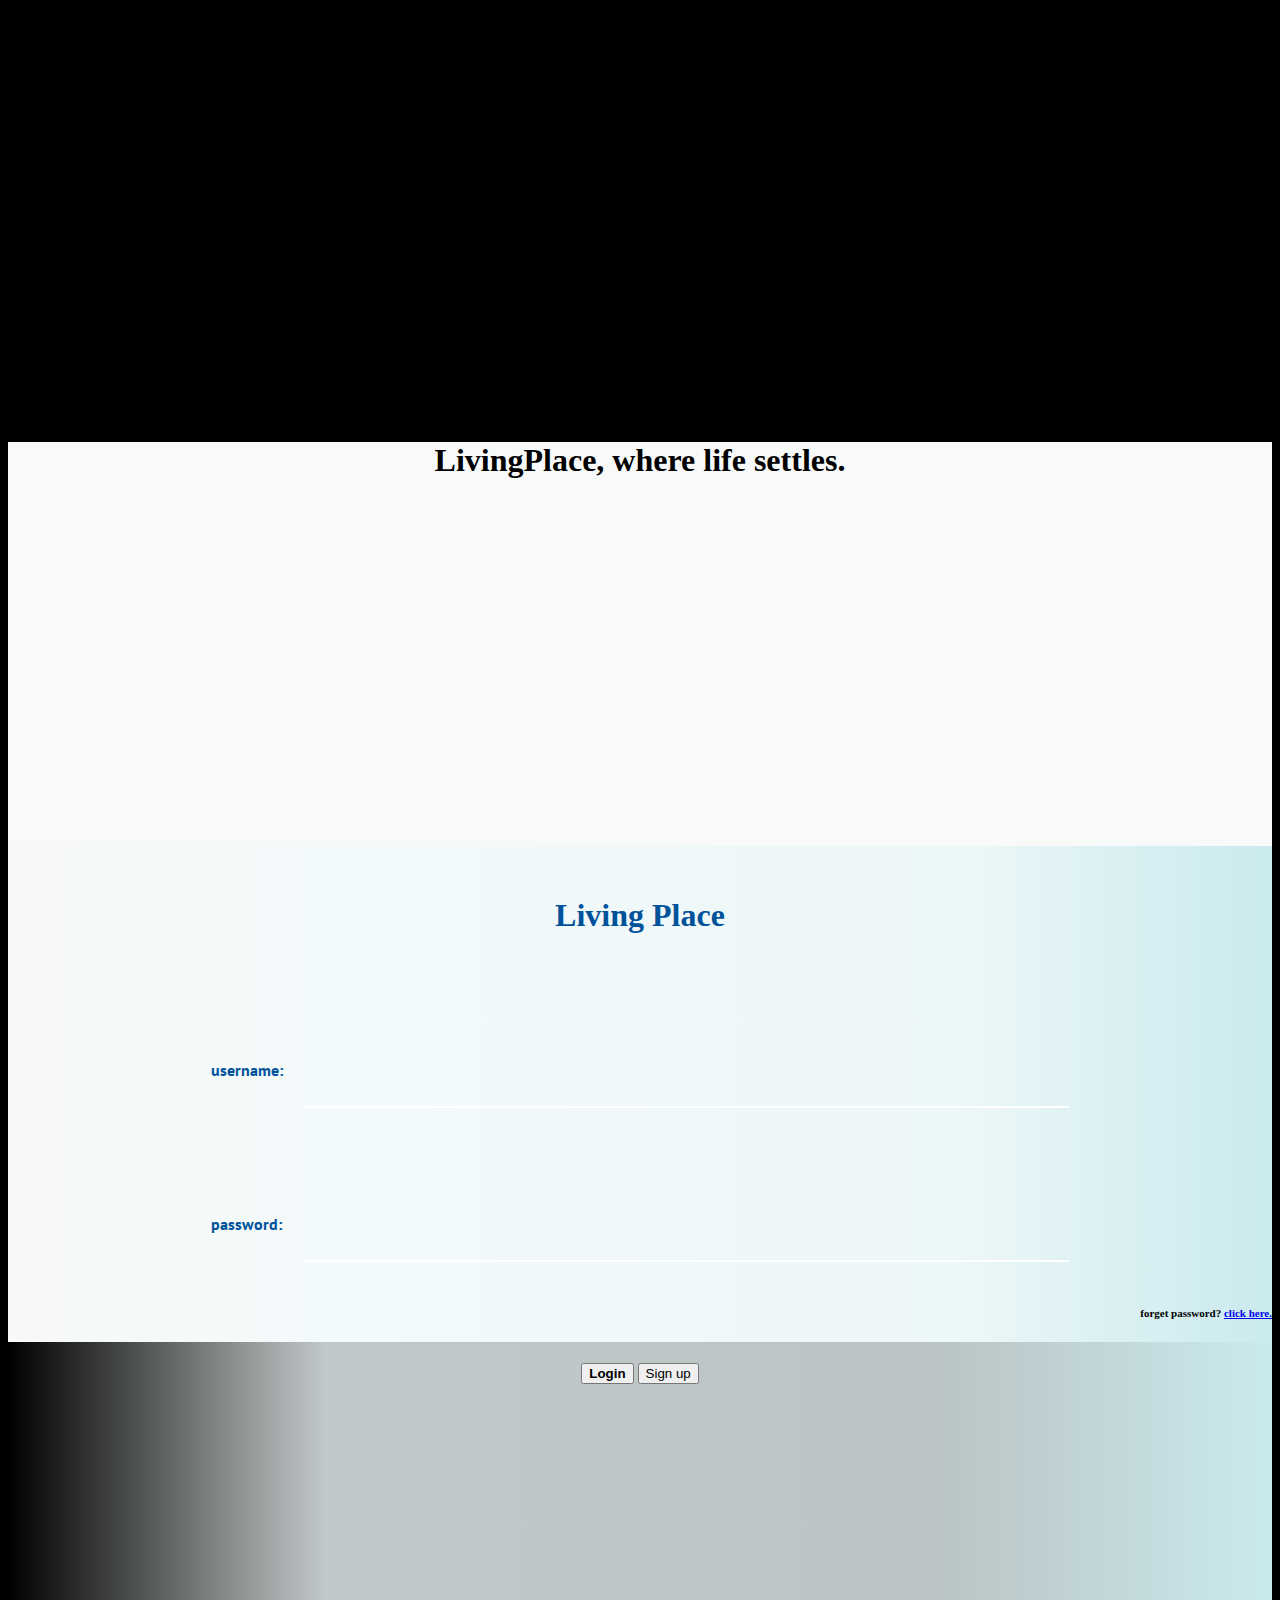
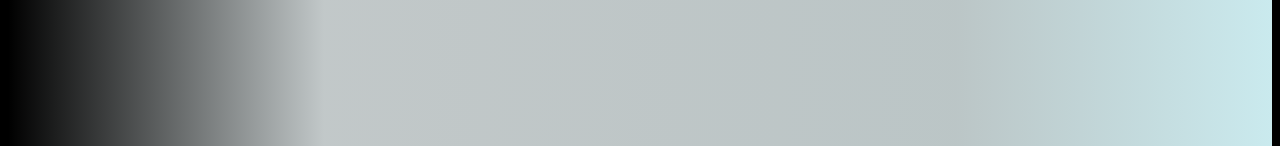
<file: index.html>
<!doctype html>
<html lang="en">
  <head>
        <link rel="stylesheet" type="text/css" href="css/mainPage.css">
    <!-- Required meta tags -->
    <meta charset="utf-8">
    <meta name="viewport" content="width=device-width, initial-scale=1, shrink-to-fit=no">

    <!-- Bootstrap CSS -->
    <link href="https://fonts.googleapis.com/css?family=Thasadith" rel="stylesheet">
    <link href="https://fonts.googleapis.com/css?family=PT+Sans" rel="stylesheet">
    <link href="https://fonts.googleapis.com/css?family=Lobster" rel="stylesheet">
    <link rel="stylesheet" href="https://stackpath.bootstrapcdn.com/bootstrap/4.2.1/css/bootstrap.min.css" integrity="sha384-GJzZqFGwb1QTTN6wy59ffF1BuGJpLSa9DkKMp0DgiMDm4iYMj70gZWKYbI706tWS" crossorigin="anonymous">

    <title>LivingSpace - Simple Life</title>
  </head>
  <body>

    <div class="container-fluid left">
        <div class="row">
            <div class="col-8">
                <h1 style="margin-top:35%;color:black;">LivingPlace, where life settles.</h1>
            </div>
            <div class="col-lg right">
                <div class="container">
<!-- This is signup screen-->      
                    <div id="signUpForm">
                        <h1 style="font-size:25px;color:#00539B">Living Place Sign up</h1>
                        <br><br>
                        <form>
                                <div class="username">
                                        <span style="font-family: 'PT Sans', sans-serif;font-weight:700;font-size:18px;color:#00539B">first name:</span><input type="text" class="mobileInput" name="fname" required oninvalid="this.setCustomValidity('Please enter username')" oninput="setCustomValidity('')">
                                </div>
                                    <div class="username">
                                            <span style="font-family: 'PT Sans', sans-serif;font-weight:700;font-size:18px;color:#00539B">last name: </span><input type="text" class="mobileInput" name="lname" required oninvalid="this.setCustomValidity('Please enter username')" oninput="setCustomValidity('')">
                                        </div>
                                        <div class="username">
                                                <span style="font-family: 'PT Sans', sans-serif;font-weight:700;font-size:18px;color:#00539B">telephone: </span><input type="number" class="mobileInput" name="phoneNO" required oninvalid="this.setCustomValidity('Please enter username')" oninput="setCustomValidity('')">
                                        </div>
                            <div class="username">
                                    <span style="font-family: 'PT Sans', sans-serif;font-weight:700;font-size:18px;color:#00539B">username:</span><input type="text" class="mobileInput" name="username" required oninvalid="this.setCustomValidity('Please enter username')" oninput="setCustomValidity('')">
                                </div>
                                <div class="username">
                                        <span style="font-family: 'PT Sans', sans-serif;font-weight:700;font-size:18px;color:#00539B">password:</span><input type="password" class="mobileInput" name="password" required oninvalid="this.setCustomValidity('Please enter password')" oninput="setCustomValidity('')">
                                </div>
                                <div class="username">
                                        <span style="font-family: 'PT Sans', sans-serif;font-weight:700;font-size:18px;color:#00539B">email:</span><input style="margin-right:-25px;" class="mobileInput" type="text" name="email" required oninvalid="this.setCustomValidity('Please enter email address')" oninput="setCustomValidity('')">
                                </div>
                                 
                            <div><h6 class="forgetPass">Already have an account? <a href="#" id="fyp">Click here</a>.</h6></div><br>
                                <button type="submit" class="btn btn-outline-dark btn-md"><strong>Sign up</strong></button>
                            </div>
                            </form>
                    </div>
<!-- This is default screen-->

<div class="center loginForm" id="getStarted">
                    <h1 id="logform" style="color:#00539B">Living Place</h1>
                    <br>
                    <form>
                        <div class="username">
                            <span style="font-family: 'PT Sans', sans-serif;font-weight:700;margin-right:20px;color:#00539B">username:</span><input type="text" name="username" required oninvalid="this.setCustomValidity('Please enter username')" oninput="setCustomValidity('')">
                        </div>
                        <div class="password">
                                <span style="font-family: 'PT Sans', sans-serif;font-weight:700;margin-right:20px;color:#00539B">password:</span><input type="password" name="password" required oninvalid="this.setCustomValidity('Please enter password')" oninput="setCustomValidity('')">
                        </div>
                        <div>
                           <h6 class= "forgetPass">forget password? <a href="dashboard.html">click here.</a></h6>
                        <br>
                    </div>
                    <div>
                        <a href="#"><button type="submit" class="btn btn-outline-dark btn-md"><strong>Login</strong></button></a>
                        <button id="signup" class="btn btn-danger">Sign up</button>
                    </div>
                    </form>
                </div>
                </div>
            </div>
        </div>
    </div> 

    <!-- Optional JavaScript -->
    <!-- jQuery first, then Popper.js, then Bootstrap JS -->
    <script src="https://code.jquery.com/jquery-3.3.1.min.js" integrity="sha256-FgpCb/KJQlLNfOu91ta32o/NMZxltwRo8QtmkMRdAu8=" crossorigin="anonymous"></script>
    <script src="https://cdnjs.cloudflare.com/ajax/libs/popper.js/1.14.6/umd/popper.min.js" integrity="sha384-wHAiFfRlMFy6i5SRaxvfOCifBUQy1xHdJ/yoi7FRNXMRBu5WHdZYu1hA6ZOblgut" crossorigin="anonymous"></script>
    <script src="https://stackpath.bootstrapcdn.com/bootstrap/4.2.1/js/bootstrap.min.js" integrity="sha384-B0UglyR+jN6CkvvICOB2joaf5I4l3gm9GU6Hc1og6Ls7i6U/mkkaduKaBhlAXv9k" crossorigin="anonymous"></script>
    <script src="JavaScript/mainPage.js"></script>
  </body>
</html>
</file>
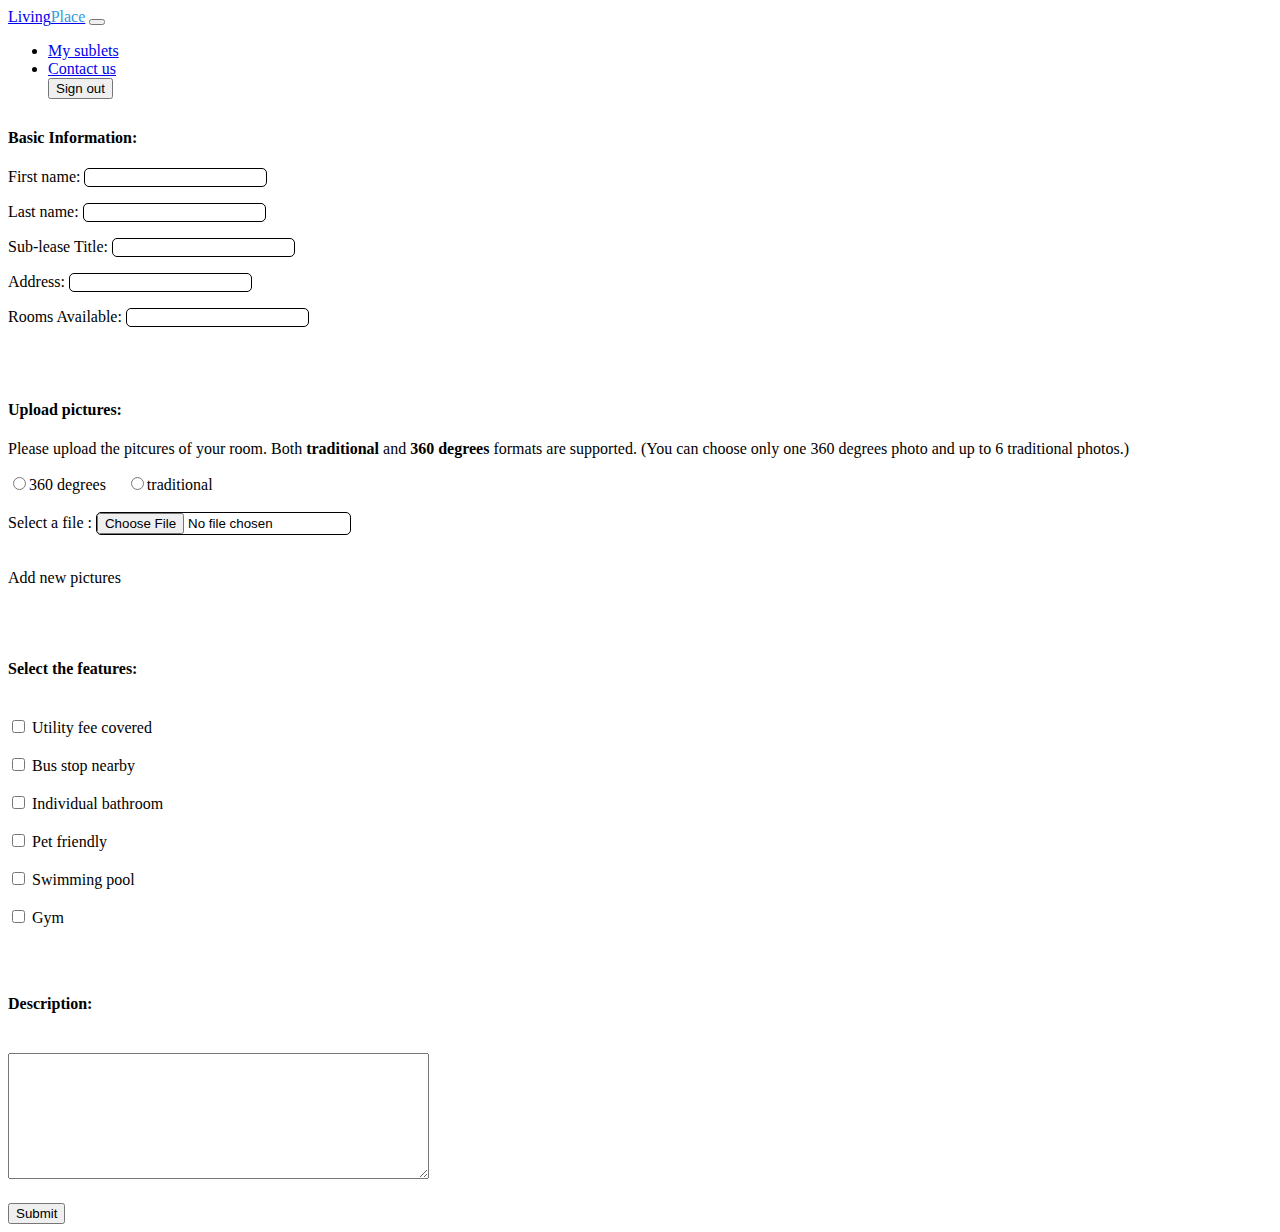
<file: createNewRoom.html>
<!doctype html>
<html lang="en">
  <head>
    
    <!-- Required meta tags -->
    <meta charset="utf-8">
    
    <meta name="viewport" content="width=device-width, initial-scale=1, shrink-to-fit=no">

    <!-- Bootstrap CSS -->
    <link rel="stylesheet" href="https://use.fontawesome.com/releases/v5.6.3/css/all.css" integrity="sha384-UHRtZLI+pbxtHCWp1t77Bi1L4ZtiqrqD80Kn4Z8NTSRyMA2Fd33n5dQ8lWUE00s/" crossorigin="anonymous">


    <link rel="stylesheet" href="https://stackpath.bootstrapcdn.com/bootstrap/4.2.1/css/bootstrap.min.css" integrity="sha384-GJzZqFGwb1QTTN6wy59ffF1BuGJpLSa9DkKMp0DgiMDm4iYMj70gZWKYbI706tWS" crossorigin="anonymous">
    <link rel="stylesheet" type="text/css" href="css/newRoom.css">
    
    <title>CreateNewRoom</title>
  </head>
  <body>
    
      <nav class="navbar navbar-expand-sm navbar-light bg-light">
          <a class="navbar-brand" href="dashboard.html">Living<span style="color:#3498DB;">Place</span></a>
          <button class="navbar-toggler" type="button" data-toggle="collapse" data-target="#navbarText" aria-controls="navbarText" aria-expanded="false" aria-label="Toggle navigation">
            <span class="navbar-toggler-icon"></span>
          </button>
          <div class="collapse navbar-collapse" id="navbarText">
              <ul class="navbar-nav mr-auto">
              </ul>
            <ul class="navbar-nav ml-auto">
              <li class="nav-item">
                <a class="nav-link" href="#"><i class="fas fa-home"></i>  My sublets</a>
              </li>
              <li class="nav-item">
                  <a class="nav-link" href="#"><i class="fas fa-file-contract"></i> Contact us</a>
                </li>
            <a href="index.html"><button class="btn btn-outline-info">Sign out</button></a>
            </ul>
          </div>
        </nav>


        <form>
        <div class="container" style="margin-top:30px;">
                <div class="row">
                  <div class="col-sm">
                    <h4>Basic Information:</h4>
                    
                        <p>First name: <input type="text" name="FirstName"></p>
                        <p>Last name: <input type="text" name="LastName"></p>
                        <p>Sub-lease Title: <input type="text" name="Sublease title"></p>
                        <p>Address: <input type="text" name="Address"></p>
                        <p>Rooms Available: <input type="text" name="Rooms available"></p>
                        <br><br>
                        <h4>Upload pictures:</h4>
                        <p>Please upload the pitcures of your room. Both <span style="font-weight:bold">traditional</span> and <span style="font-weight:bold">360 degrees</span> formats are supported. (You can choose only one 360 degrees photo and up to 6 traditional photos.)</p>
                        <input type = "radio" name = phototype value = 360>360 degrees&nbsp;&nbsp;&nbsp;&nbsp;
<input type = "radio" name = phototype value = traditional>traditional<br><br>
Select a file : <input type="file" name="myFile">
<br><br>
<p  id="add"><i class="fas fa-plus"></i>Add new pictures</p> 
<div id="hiddenSelectFile" style="margin-top:10px">Select a file : <input type="file" name="myFile">
    Select a file : <input type="file" name="myFile">
    Select a file : <input type="file" name="myFile">
    Select a file : <input type="file" name="myFile">
    Select a file : <input type="file" name="myFile">
</div>
<br><br>

                  </div>
                  <div class="col-sm">
                       <h4>Select the features:</h4> <br>
                       <div class="container">
                            <div class="row">
                              <div class="col-sm">
                                        <input type = "checkbox" name = "feature" value = covered>  Utility fee covered<br><br>

                                        <input type = "checkbox" name = "feature" value = bus_stop> Bus stop nearby<br><br>
                                    
                                        <input type = "checkbox" name = "feature" value = individual_bathroom>  Individual bathroom<br><br>
                              </div>
                              <div class="col-sm">
                                        <input type = "checkbox" name = "feature" value = pet_friendly> Pet friendly<br><br>

                                        <input type = "checkbox" name = "feature" value = pool> Swimming pool<br><br>
                                    
                                        <input type = "checkbox" name = "feature" value = gym>  Gym<br><br>
                              </div>
                            </div>
                          </div>

                          <div style="margin-top: 50px;"><h4>Description:</h4> <br>
                            <textarea rows = "8" cols = "50" name="Description" form="usrform"></textarea>
                            <br></div>
                            <div style="margin-top:20px;">
                                    <button type="submit" class="btn btn-primary btn-lg">Submit</button>
                                  </div>
                  </div>
                </div>
              </div>
</form>
    <script src="https://code.jquery.com/jquery-3.3.1.slim.min.js" integrity="sha384-q8i/X+965DzO0rT7abK41JStQIAqVgRVzpbzo5smXKp4YfRvH+8abtTE1Pi6jizo" crossorigin="anonymous"></script>
    <script src="https://cdnjs.cloudflare.com/ajax/libs/popper.js/1.14.6/umd/popper.min.js" integrity="sha384-wHAiFfRlMFy6i5SRaxvfOCifBUQy1xHdJ/yoi7FRNXMRBu5WHdZYu1hA6ZOblgut" crossorigin="anonymous"></script>
    <script>
        $("#hiddenSelectFile").hide();
          
        $(document).ready(function(){
            $("#add").click(function(){
      $("#hiddenSelectFile").toggle();
    });

        });
    </script>
  </body>
</html>
</file>
<file: css/mainPage.css>
html {
    scroll-behavior: smooth;
    height:100%;
  }

  body{
      background-color:black;
  }
.left{
    height: 100vh;
    background-color: #F8F9F9;
    text-align:center;
}

.right{
    height: 100vh;
    
background: linear-gradient(90deg, rgba(255,255,255,0) 0%, rgba(242,250,251,0.8) 25%, rgba(238,248,249,0.8) 50%, rgba(234,247,248,0.8) 75%, rgba(202,234,238,1) 100%);
}
.login{
    text-align:center;
    margin-top:30%;
    background-color:white;
}
input{
    padding:4px;
    border:none;
    border-bottom:2px solid white;
    width:60%;
    
    background-color:transparent;
}

input, select, textarea{
    font-family: 'PT Sans', sans-serif;
    font-size:6rem;
}

.mobileInput{
    margin-left:20px;
}

input:focus{
    outline:none;
}

.username{
    padding-bottom:20px;
    
}

.password{
    padding-bottom:20px;
}

.loginTag{
    padding-top:20px;
    text-align: left;
    margin-left:7rem;
    font-size:28px;
    font-weight:300;
    font-family: 'Lobster', cursive;
}

.container{
    text-align:center;
    margin-top:29%;
}

.center .fyp{
    font-size:12px;
    margin-top:-30px;
    text-align:right;
    margin-right:6rem;
}

input:-webkit-autofill,
input:-webkit-autofill:hover,
input:-webkit-autofill:focus,
input:-webkit-autofill:active {
    transition: background-color 5000s ease-in-out 0s;
}

@media (max-width: 510px){
    .signupTag{
        margin-top:100px;
    } 

    input{
        width:60%;
        margin-left:-20px;
    }

    input[type='text'] { font-size: 13px; }

    .mobileInput{
        margin-left:15px;
    }
}

#signUpForm {
    padding-top:0px;
    margin-top:-50px;
    display: none;
    
  }

  ::placeholder{
      color:white;
  }

.forgetPass{
    font-size:11px;
    text-align:right;
}

.center {
    padding-top: 30px;
    padding-bottom: 30px;
    margin: auto;
    width: 100%;
  }

.row {
    background-image:url('https://raw.githubusercontent.com/LivingPlace/LivingPlace/master/RetreatGville_Model_08_300ppi.jpg');
    background-position:center;
    background-size:cover;
    background-repeat: no-repeat;
}
</file>
<file: css/newRoom.css>
input{
    border-radius:5px;
    border:1px solid black;
    
}

input [type="text"]{
    width:100%;
}
</file>
